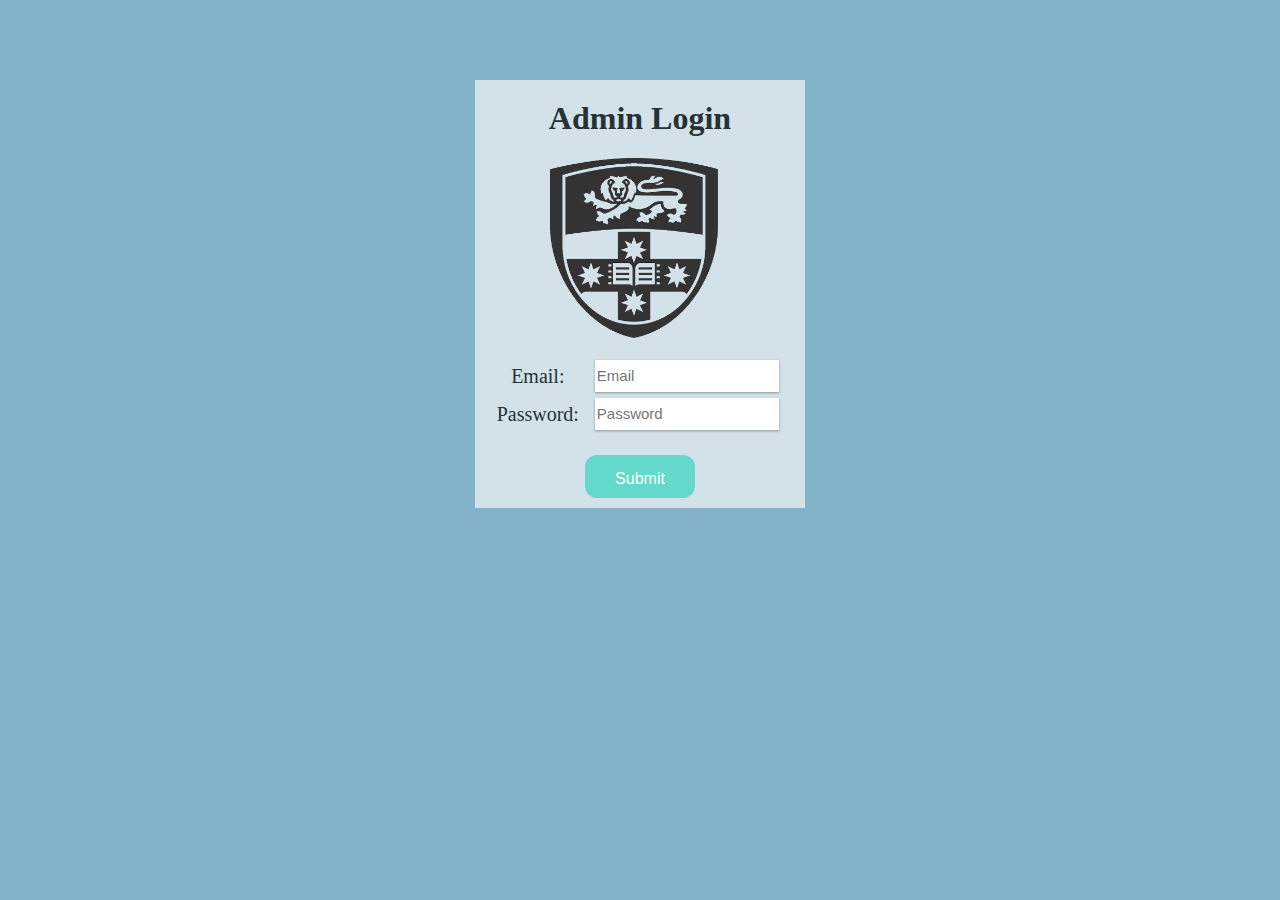
<file: html/admin.html>
<!DOCTYPE html>
<html lang="en">
<head>
    <meta charset="UTF-8">
    <title>Admin Panel</title>
    <link href="../css/global.css" rel="stylesheet" type="text/css">
    <link href="../css/admin.css" rel="stylesheet" type="text/css">
    <link href="../css/footer.css" rel="stylesheet" type="text/css">
    <link href="../css/header.css" rel="stylesheet" type="text/css">
    <script>
        if (!sessionStorage.getItem('Role') || sessionStorage.getItem('Role') !== '{Role:ADMIN}'){
          window.location.href = '../html/admin_login.html';
        }
    </script>
</head>
<body>
<header>
  <button id="overlayCtrl" onclick="openLayer()" type="button">☰</button>
  <button id="logoutBtn" onclick="logOut()" type="button">Logout</button>
  <div class="site-nav-overlay">
    <nav class="nav-content">
      <h2><span class="decoration">&nbsp;&nbsp;&nbsp;&nbsp;&nbsp;&nbsp;&nbsp;&nbsp;&nbsp;&nbsp;&nbsp;&nbsp;&nbsp;&nbsp;&nbsp;&nbsp;&nbsp;&nbsp;&nbsp;&nbsp;&nbsp;&nbsp;&nbsp;&nbsp;&nbsp;&nbsp;&nbsp;&nbsp;&nbsp;</span>UniToi<span
              class="decoration">&nbsp;&nbsp;&nbsp;&nbsp;&nbsp;&nbsp;&nbsp;&nbsp;&nbsp;&nbsp;&nbsp;&nbsp;&nbsp;&nbsp;&nbsp;&nbsp;&nbsp;&nbsp;&nbsp;&nbsp;&nbsp;&nbsp;&nbsp;&nbsp;&nbsp;&nbsp;&nbsp;&nbsp;&nbsp;</span>
      </h2>
      <ul class="nav-categories">
        <li class="nav-category"><a class="link" href="../html/index.html">Home</a></li>
        <li class="nav-category"><a class="link" href="../html/admin.html">Admin Panel</a></li>
        <li class="nav-category"><a class="link" href="../html/Userprofile.html">My Profile</a></li>
        <li class="nav-category"><a class="link" href="../html/tutorial.html">Helpdesk</a></li>
        <li class="nav-category"><a class="link" href="../html/Aboutus.html">About Us</a></li>
      </ul>
      <hr>
      <div>
        <input class="search-box" id="search" type="text">
        <label class="search-box-label" for="search"><img alt="searchButton" role="button"
                                                          src="../img/icon/searchIcon.png" width="30px" onclick="goSearch()"></label>
      </div>
    </nav>
  </div>
</header>
<div id="wrapper">
  <h1 class="title">
    <span class="span1">UniToi:</span>
    <span class="span2">Quick.</span>
    <span class="span3">Accurate.</span>
    <span class="span4">Private.</span>
    <span class="span5">Secure.</span>
  </h1>
  <div class="container">
    <div class="item">
      <h1>Admin Menu</h1>
      <hr>
      <div class="sidebar">
        <ul>
          <li id="toiManage-tag"><a href="#">Toilet Manage</a></li>
          <li id="service-tag"><a href="#">Service Requests</a></li>
          <li id="password-tag"><a href="#">Change Password</a></li>
        </ul>
      </div>
    </div>
    <div class="item-stretch">
      <h1>Admin Panel</h1>
      <hr>
<!--      CHANGE PASSWORD-->
      <div class="admin-default">
        <h3>Welcome, Admin!</h3>
      </div>

      <div class="admin_credential">
        <form action="#" id="loginForm" method="post">
          <table>
            <tr>
              <td class="right"><label for="oldPwd" class="inputLabel">Old Password: </label></td>
              <td><input id="oldPwd" placeholder="Old Password" type="password"/></td>
            </tr>
            <tr></tr>
            <tr>
              <td class="right"><label for="pwd" class="inputLabel">New Password: </label></td>
              <td><input id="pwd" placeholder="New Password" type="password"/></td>
            </tr>
            <tr></tr>

            <tr>
              <td class="right"><label for="confirmPwd" class="inputLabel">Confirmation: </label></td>
              <td><input id="confirmPwd" placeholder="Password" type="password"/></td>
            </tr>
          </table>
          <p id="error"></p>
          <div><button class="enable pwd-btn" onclick="changePwd()" type="button">Submit</button></div>
        </form>
      </div>

<!--      TOILET MANAGEMENT-->
      <div class="admin_toilet">
        <table>
          <thead>
          <tr>
            <th>Toilet ID</th>
            <th>Toilet Name</th>
            <th>Toilet Place</th>
            <th>Enable/Disable</th>
          </tr>
          </thead>
          <tbody id="admin_toilet_table">
          <tr>
            <td>1</td>
            <td>Male Toilet 1</td>
            <td>Fisher Library</td>
            <td><button type="button" class="enable" onclick="enableBtn(0)" >Enable</button></td>
          </tr>
          <tr>
            <td>2</td>
            <td>Female Toilet 1</td>
            <td>Regiment Building</td>
            <td><button type="button" class="disable" onclick="disableBtn(0)">Disable</button></td>
          </tr>
          </tbody>
        </table>
      </div>
<!--      Service Request-->
      <div class="service-request">
        <table>
          <thead>
          <tr>
            <th>Request ID</th>
            <th>Toilet Name</th>
            <th>Request Details</th>
            <th>Handle</th>
          </tr>
          </thead>
          <tbody id="service-request-table">
          <tr>
            <td>1</td>
            <td>Male Toilet 1</td>
            <td>The washer is not working.</td>
            <td><button type="button" onclick="handleRequest(0)" class="enable">Handle</button></td>
          </tr>
          <tr>
            <td>2</td>
            <td>Female Toilet 1</td>
            <td>I cannot reach this toilet.</td>
            <td><button type="button" onclick="handleRequest(0)" class="enable">Handle</button></td>
          </tr>
          </tbody>
        </table>
      </div>
    </div>
  </div>
</div>

<footer class="site-footer">
  <div class="footer-item">
    <div class="footer-about">
      <h2 class="footer-title">About Us</h2>
      <hr>
      <p> USYD ISYS2110 Tutorial 5 Group 5. </p>
    </div>
  </div>
  <div class="footer-stretch">
    <div class="footer-link">
      <h2 class="footer-title">Useful Links</h2>
      <hr>
      <ul>
        <li><a target="_blank" href="../html/privacy_policy.html">Privacy Policy</a></li>
        <li><a target="_blank" href="../html/site_map.html">Site Map</a></li>
        <li><a href="#">GitHub</a></li>
      </ul>
    </div>

  </div>
  <div class="footer-item">
    <div class="footer-copyright">
      <h2 class="footer-title"> Copyright</h2>
      <hr>
      <p>Copyright © 2021 UniToi. All rights reserved.</p>
    </div>
  </div>

</footer>

<script src="../js/jquery-3.6.0.js"></script>
<script src="../js/md5.js"></script>
<script type="text/javascript" src="../js/admin.js"></script>
<script type="text/javascript" src="../js/header.js"></script>
</body>
</html>
</file>
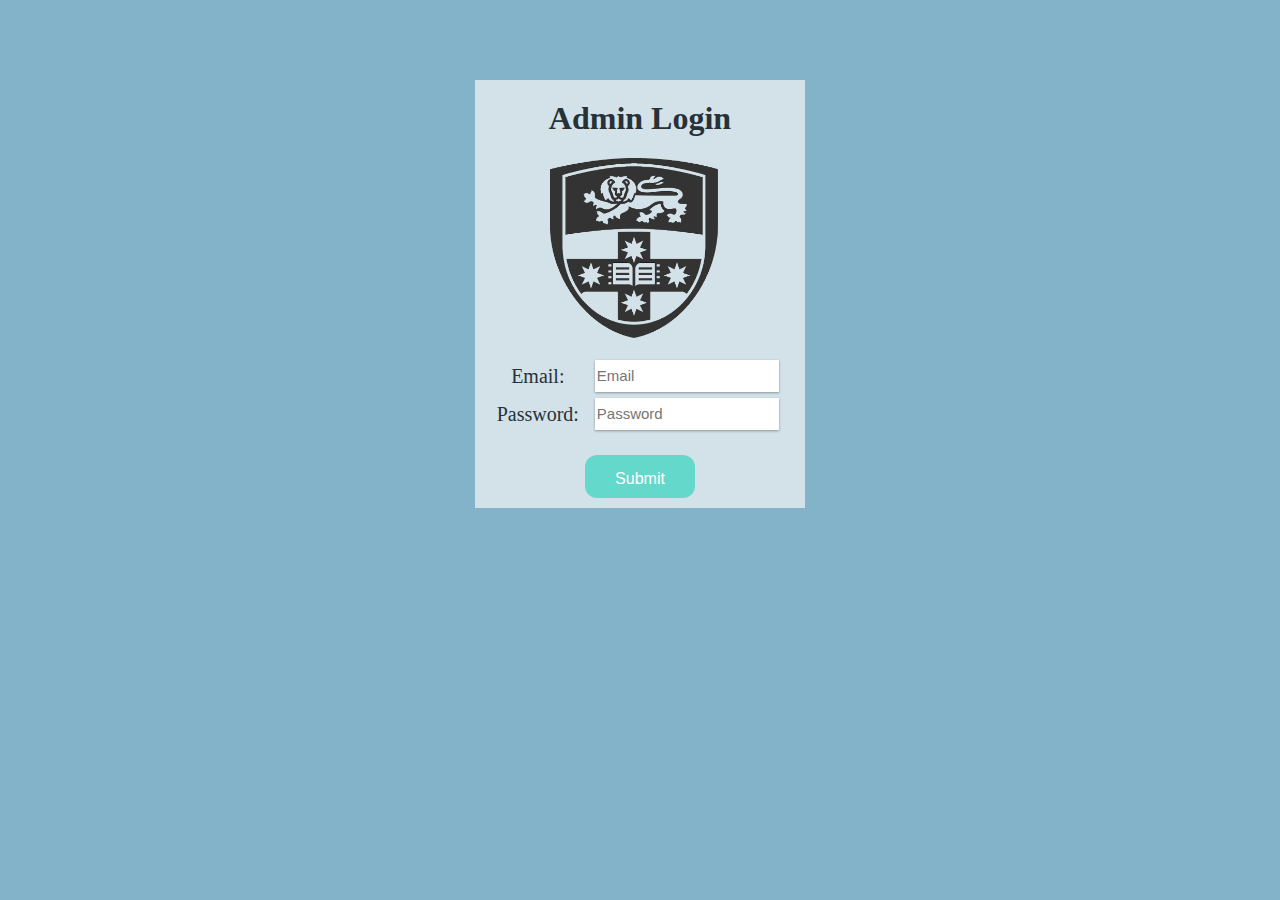
<file: html/admin_login.html>
<!DOCTYPE html>
<html lang="en">
<head>
    <meta charset="UTF-8">
    <title>Administrator Login</title>
    <link href="../css/admin_login.css" rel="stylesheet" type="text/css">
</head>
<body>
<div id="wrapper" class="center">
    <h1>Admin Login</h1>

    <div class="userAvatar">
        <img width="180px" height="180px" src="../img/logo.png" alt="admin">
    </div>

    <form action="#" id="loginForm" method="post">
        <table>
            <tr>
                <td><label for="email">Email: </label></td>
                <td><input id="email" placeholder="Email" type="email"/></td>
            </tr>
            <tr></tr>
            <tr>
                <td><label for="pwd">Password: </label></td>
                <td><input id="pwd" placeholder="Password" type="password"/></td>
            </tr>
        </table>
        <p id="error"></p>
        <div><button class="button" onclick="logIn()" type="button">Submit</button></div>
    </form>

</div>


<script src="../js/admin_login.js"></script>
<script src="../js/md5.js"></script>
</body>
</html>
</file>
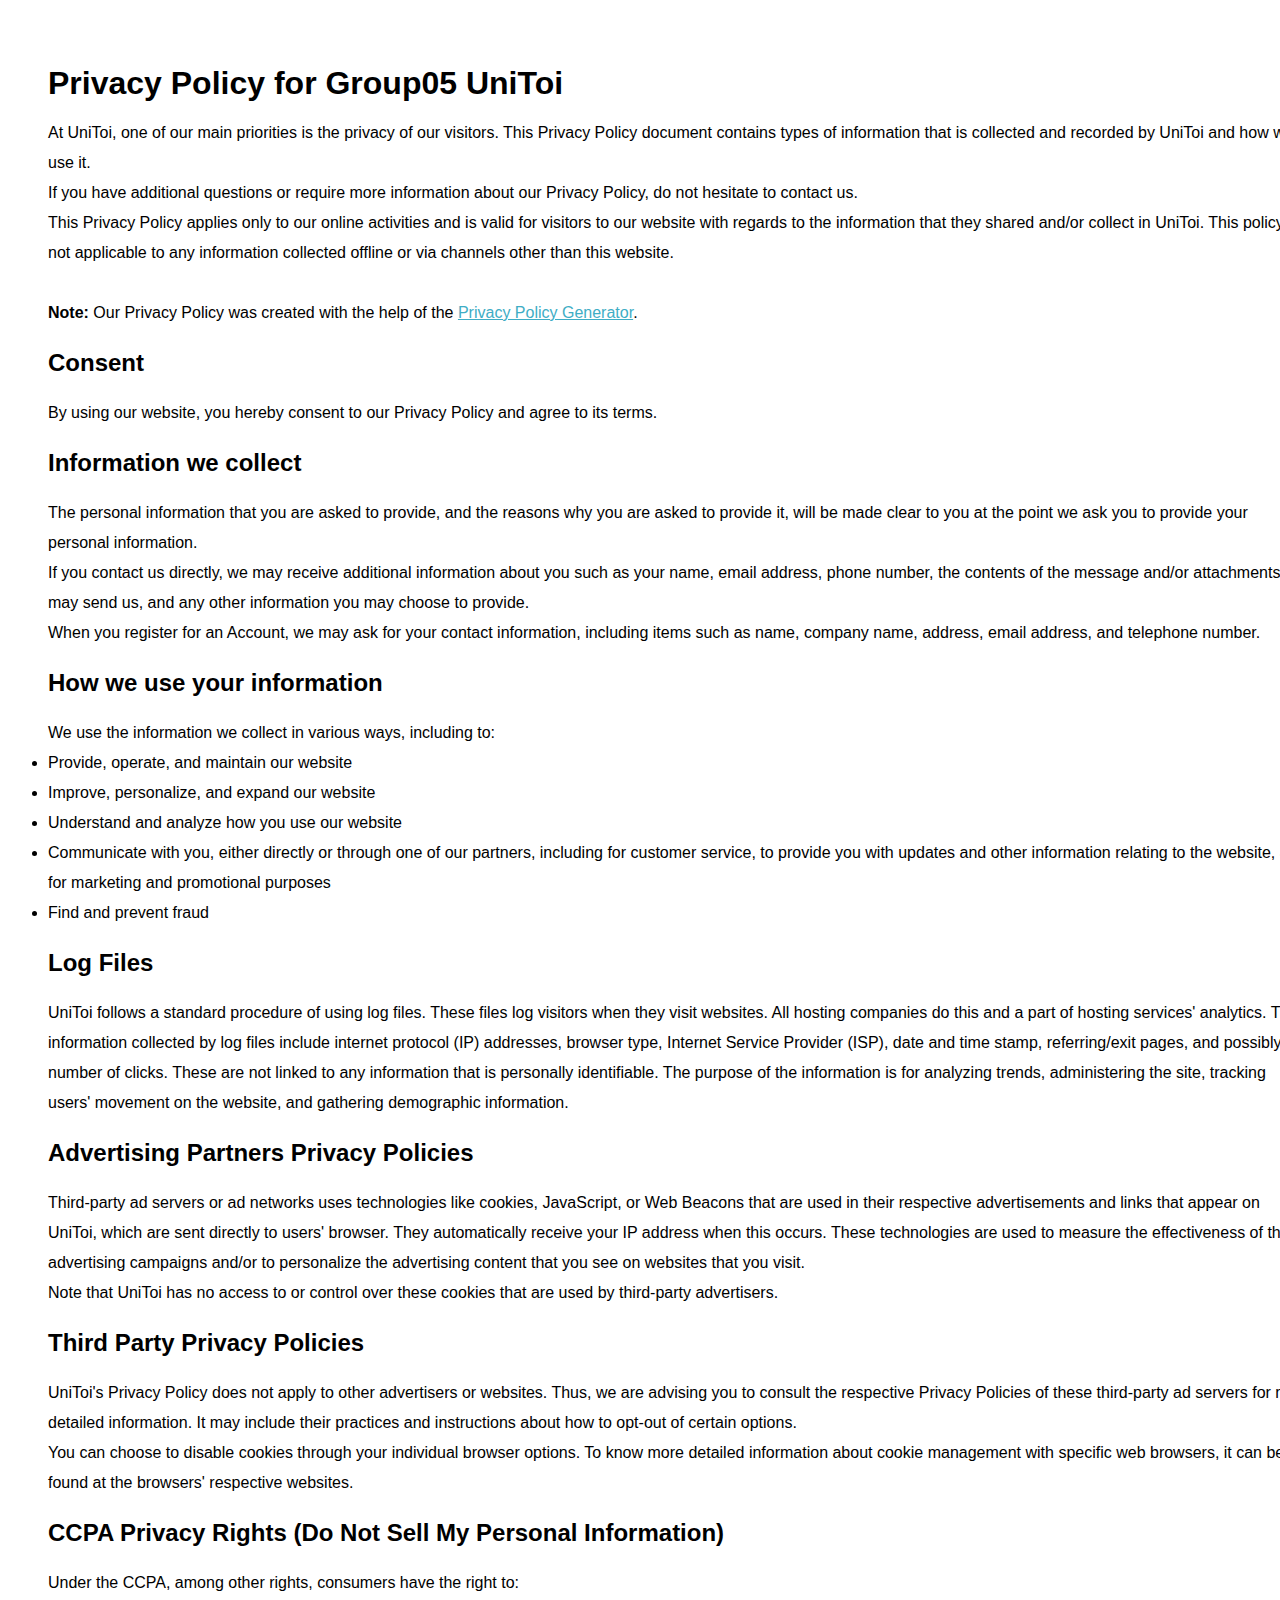
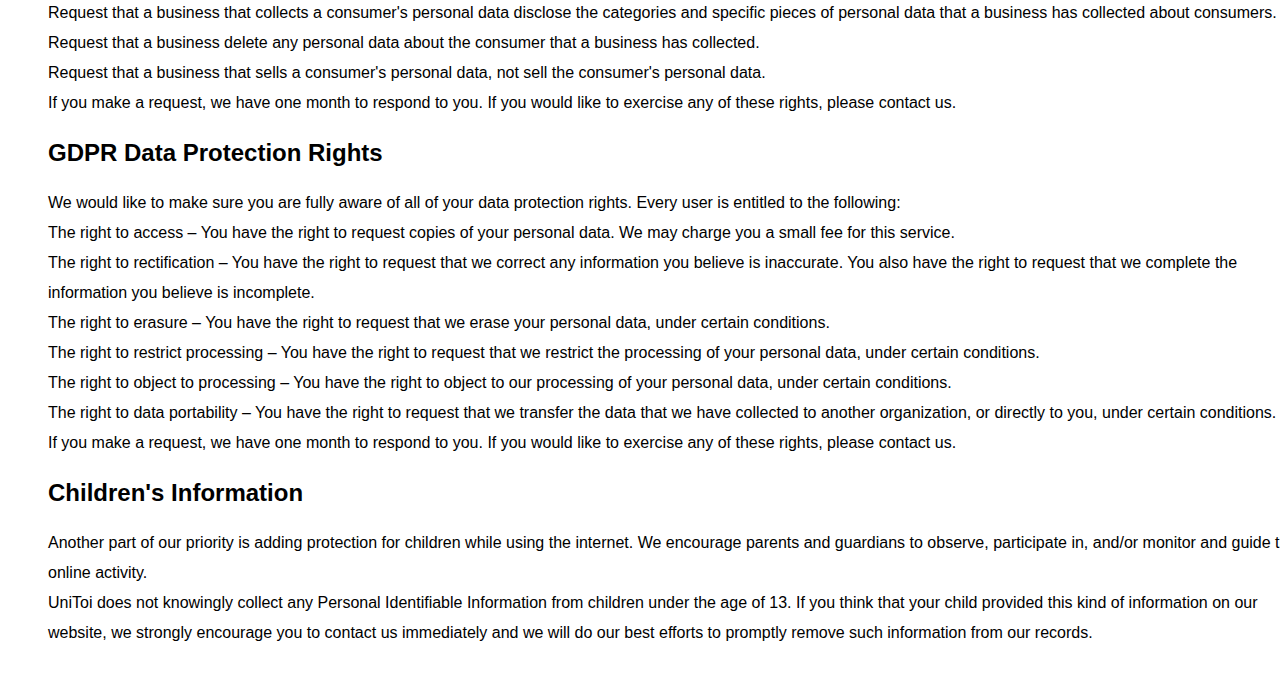
<file: html/privacy_policy.html>
<!DOCTYPE html>
<html lang="en">
<head>
    <meta charset="UTF-8">
    <title>Privacy Policy</title>
    <link href="../css/global.css" rel="stylesheet" type="text/css">
    <link href="../css/privacy_policy.css" rel="stylesheet" type="text/css">
</head>
<body>
<div id="wrapper">

<h1>Privacy Policy for Group05 UniToi</h1>

<p>At UniToi, one of our main priorities is the privacy of our visitors. This Privacy Policy document contains types of
    information that is collected and recorded by UniToi and how we use it.</p>

<p>If you have additional questions or require more information about our Privacy Policy, do not hesitate to contact
    us.</p>

<p>This Privacy Policy applies only to our online activities and is valid for visitors to our website with regards to
    the information that they shared and/or collect in UniToi. This policy is not applicable to any information
    collected offline or via channels other than this website.
</p>
    <br>
<p>
    <strong>Note: </strong>Our Privacy Policy was created with the help of the <a
            href="https://www.generateprivacypolicy.com/">Privacy Policy Generator</a>.
</p>

<h2>Consent</h2>

<p>By using our website, you hereby consent to our Privacy Policy and agree to its terms.</p>

<h2>Information we collect</h2>

<p>The personal information that you are asked to provide, and the reasons why you are asked to provide it, will be made
    clear to you at the point we ask you to provide your personal information.</p>
<p>If you contact us directly, we may receive additional information about you such as your name, email address, phone
    number, the contents of the message and/or attachments you may send us, and any other information you may choose to
    provide.</p>
<p>When you register for an Account, we may ask for your contact information, including items such as name, company
    name, address, email address, and telephone number.</p>

<h2>How we use your information</h2>

<p>We use the information we collect in various ways, including to:</p>

<ul>
    <li>Provide, operate, and maintain our website</li>
    <li>Improve, personalize, and expand our website</li>
    <li>Understand and analyze how you use our website</li>
    <li>Communicate with you, either directly or through one of our partners, including for customer service, to provide
        you with updates and other information relating to the website, and for marketing and promotional purposes
    </li>
    <li>Find and prevent fraud</li>
</ul>

<h2>Log Files</h2>

<p>UniToi follows a standard procedure of using log files. These files log visitors when they visit websites. All
    hosting companies do this and a part of hosting services' analytics. The information collected by log files include
    internet protocol (IP) addresses, browser type, Internet Service Provider (ISP), date and time stamp, referring/exit
    pages, and possibly the number of clicks. These are not linked to any information that is personally identifiable.
    The purpose of the information is for analyzing trends, administering the site, tracking users' movement on the
    website, and gathering demographic information.</p>


<h2>Advertising Partners Privacy Policies</h2>


<p>Third-party ad servers or ad networks uses technologies like cookies, JavaScript, or Web Beacons that are used in
    their respective advertisements and links that appear on UniToi, which are sent directly to users' browser. They
    automatically receive your IP address when this occurs. These technologies are used to measure the effectiveness of
    their advertising campaigns and/or to personalize the advertising content that you see on websites that you
    visit.</p>

<p>Note that UniToi has no access to or control over these cookies that are used by third-party advertisers.</p>

<h2>Third Party Privacy Policies</h2>

<p>UniToi's Privacy Policy does not apply to other advertisers or websites. Thus, we are advising you to consult the
    respective Privacy Policies of these third-party ad servers for more detailed information. It may include their
    practices and instructions about how to opt-out of certain options. </p>

<p>You can choose to disable cookies through your individual browser options. To know more detailed information about
    cookie management with specific web browsers, it can be found at the browsers' respective websites.</p>

<h2>CCPA Privacy Rights (Do Not Sell My Personal Information)</h2>

<p>Under the CCPA, among other rights, consumers have the right to:</p>
<p>Request that a business that collects a consumer's personal data disclose the categories and specific pieces of
    personal data that a business has collected about consumers.</p>
<p>Request that a business delete any personal data about the consumer that a business has collected.</p>
<p>Request that a business that sells a consumer's personal data, not sell the consumer's personal data.</p>
<p>If you make a request, we have one month to respond to you. If you would like to exercise any of these rights, please
    contact us.</p>

<h2>GDPR Data Protection Rights</h2>

<p>We would like to make sure you are fully aware of all of your data protection rights. Every user is entitled to the
    following:</p>
<p>The right to access – You have the right to request copies of your personal data. We may charge you a small fee for
    this service.</p>
<p>The right to rectification – You have the right to request that we correct any information you believe is inaccurate.
    You also have the right to request that we complete the information you believe is incomplete.</p>
<p>The right to erasure – You have the right to request that we erase your personal data, under certain conditions.</p>
<p>The right to restrict processing – You have the right to request that we restrict the processing of your personal
    data, under certain conditions.</p>
<p>The right to object to processing – You have the right to object to our processing of your personal data, under
    certain conditions.</p>
<p>The right to data portability – You have the right to request that we transfer the data that we have collected to
    another organization, or directly to you, under certain conditions.</p>
<p>If you make a request, we have one month to respond to you. If you would like to exercise any of these rights, please
    contact us.</p>

<h2>Children's Information</h2>

<p>Another part of our priority is adding protection for children while using the internet. We encourage parents and
    guardians to observe, participate in, and/or monitor and guide their online activity.</p>

<p>UniToi does not knowingly collect any Personal Identifiable Information from children under the age of 13. If you
    think that your child provided this kind of information on our website, we strongly encourage you to contact us
    immediately and we will do our best efforts to promptly remove such information from our records.</p>
</div>
</body>
</html>
</file>
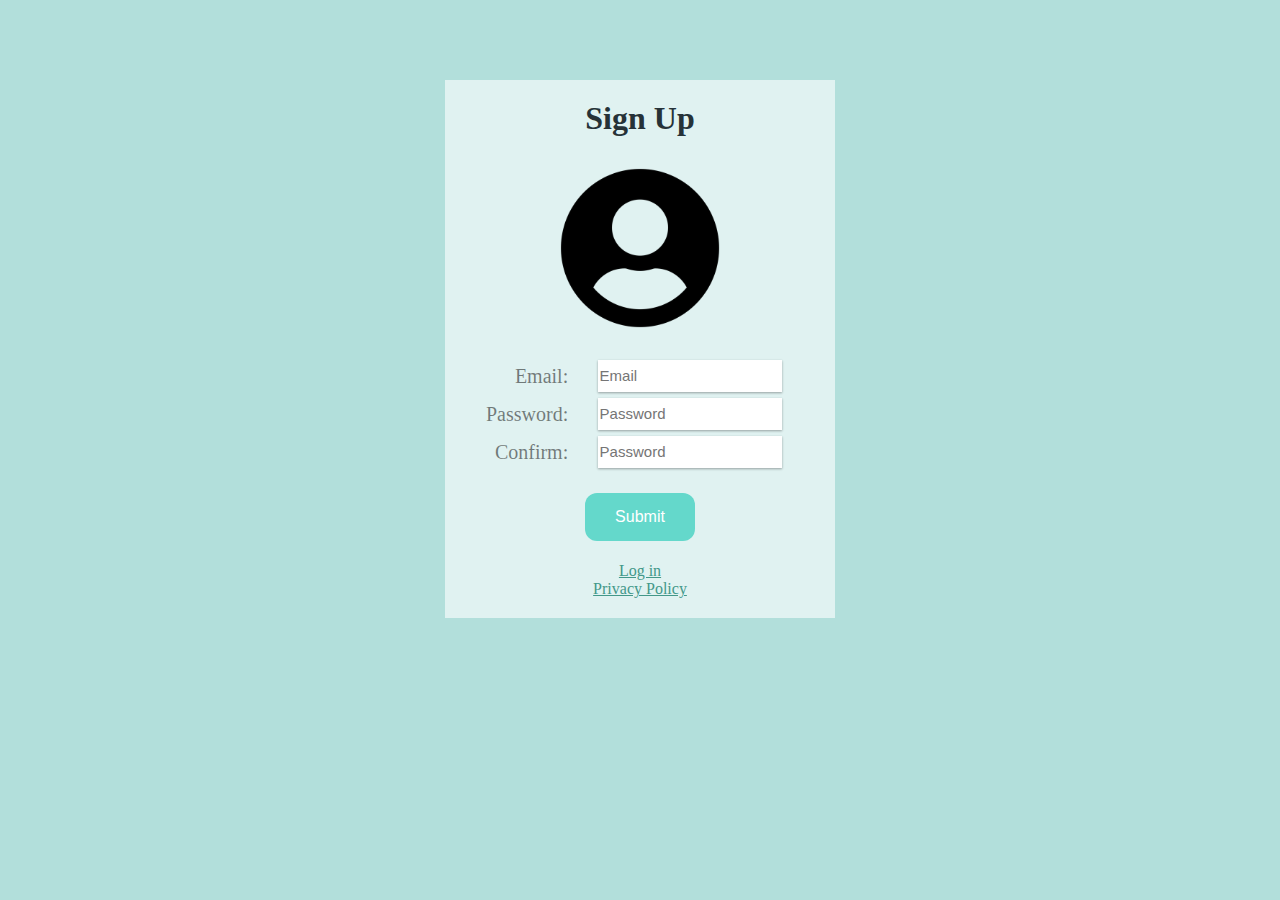
<file: html/register.html>
<!DOCTYPE html>
<html lang="en">
<head>
    <meta charset="UTF-8">
    <title>Sign Up</title>
    <link href="../css/admin_register.css" rel="stylesheet" type="text/css">
</head>
<body>
<div id="wrapper" class="center">
    <h1>Sign Up</h1>

    <div class="userAvatar">
        <img width="180px" height="180px" src="../img/adminUser.png" alt="admin">
    </div>

    <form action="#" id="loginForm" method="post">
        <table>
            <tr>
                <td class="right"><label for="email" class="inputLabel">Email: </label></td>
                <td><input id="email" placeholder="Email" type="email"/></td>
            </tr>
            <tr></tr>
            <tr>
                <td class="right"><label for="pwd" class="inputLabel">Password: </label></td>
                <td><input id="pwd" placeholder="Password" type="password"/></td>
            </tr>
            <tr></tr>

            <tr>
                <td class="right"><label for="confirmPwd" class="inputLabel">Confirm: </label></td>
                <td><input id="confirmPwd" placeholder="Password" type="password"/></td>
            </tr>
        </table>
        <p id="error"></p>
        <div><button class="button" onclick="Register()" type="button">Submit</button></div>
    </form>

    <div class="signUp">
        <a href="login.html">Log in</a>
        <br>
        <a target="_blank" href="privacy_policy.html">Privacy Policy</a>
    </div>

</div>


<script src="../js/admin_register.js"></script>
<script src="../js/md5.js"></script>
</body>
</html>
</file>
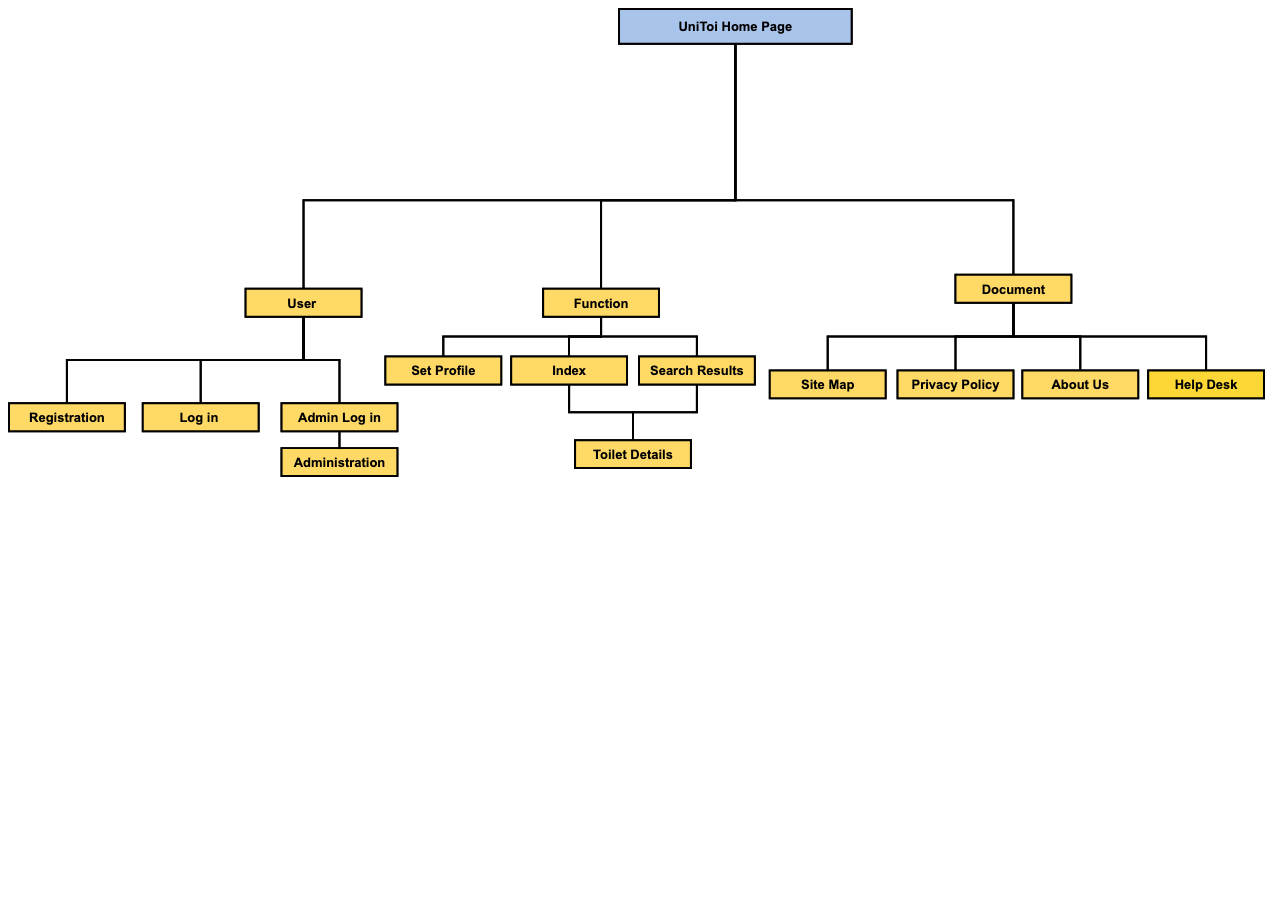
<file: html/site_map.html>
<!DOCTYPE html>
<html lang="en">
<head>
    <meta charset="UTF-8">
    <title>Site Map</title>
    <link href="../css/global.css" rel="stylesheet" type="text/css">
    <style>
        #wrapper{
            height: 100%;
            width: 1400px;
            margin: 0 auto;
        }
    </style>
</head>
<body>
<div id="wrapper">
    <img src="../img/Sitemap.png" alt="2333">
</div>
</body>
</html>
</file>
<file: css/global.css>
html, div, span, object, iframe, h2, h3, h4, h5, h6, p, blockquote, pre, a, code, del, em, img, small, strong, ol, ul, li, label, table{
    border:0;
    vertical-align:baseline;
    margin:0;
    padding:0;
    font-family: Inter,Source Sans Pro,Helvetica Neue,Arial,sans-serif;
}

a, a:hover{
    text-decoration: none;
    color:inherit;
}
</file>
<file: css/admin.css>
#wrapper{
    width: 1280px;
    max-width: 100%;
    overflow: hidden;
    margin: 0 auto;
    padding: 40px;
}

.container {
    text-align: center;
    display: flex;
}

.item {
    height: 100%;
    width: 300px;
    background-color: #343a40!important;
    color: white;
}

.item-stretch {
    margin-left: 20px;
    flex-grow: 1;
    border: 3px solid black;
    border-radius: 15px;
    color: black;
    background:rgba(245,245,245,0.7);

}

.item + .item {
    margin-left: 2%;
}


.sidebar ul{
    list-style-type: none;
}

.sidebar ul li a{
    display: block;
    height: 90px;
    width: 90%;
    text-align: center;
    vertical-align: middle;
    border-bottom: 1px solid lightgrey;
    margin: 0 auto;
    font-size:23px;
    line-height: 90px;
    padding: 10px;
}

.sidebar ul li:hover{
    background-color: #28a745;!important;
}

.sidebar ul li:active{
    background-color: #ffc107!important;
}

.admin_toilet table, .service-request table {
    table-layout: fixed;
    margin: 20px;
    border-collapse: collapse;
    border: 2px solid black;
}

.admin_toilet thead th:nth-child(1) {
    width: 10%;
}

.admin_toilet thead th:nth-child(2) {
    width: 30%;
}

.admin_toilet thead th:nth-child(3) {
    width: 30%;
}

.admin_toilet thead th:nth-child(4) {
    width: 15%;
}

.admin_toilet thead th:nth-child(4) {
    width: 15%;
}

.service-request thead th:nth-child(1) {
    width: 10%;
}

.service-request thead th:nth-child(2) {
    width: 30%;
}

.service-request thead th:nth-child(3) {
    width: 30%;
}

.service-request thead th:nth-child(4) {
    width: 15%;
}

.service-request thead th:nth-child(4) {
    width: 15%;
}

.admin_toilet th , .service-request th{
    padding-bottom: 5px;
    padding-top: 5px;
    letter-spacing: 2px;
}

.admin_toilet td, .service-request td{
    padding-bottom: 5px;
    padding-top: 5px;
    letter-spacing: 1px;
    line-height:25px;
}

.admin_toilet th, .service-request th{
    padding-bottom: 5px;
    padding-top: 5px;
}

.admin_toilet tbody td, .service-request tbody td {
    text-align: center;
}

.admin_toilet tbody tr:nth-child(odd) {
    background-color: rgba(108,117,125,0.3);
}

.service-request tbody tr:nth-child(odd) {
    background-color: rgba(108,117,125,0.3);
}

.enable {
    display: inline-block;
    font-weight: 400;
    text-align: center;
    vertical-align: middle;
    border: 1px solid transparent;
    padding:5px;
    font-size: 15px;
    line-height: 1.5;
    border-radius: 10px;
    color: #fff;
    background-color: #007bff;
}

.disable {
    display: inline-block;
    font-weight: 400;
    text-align: center;
    vertical-align: middle;
    border: 1px solid transparent;
    padding:5px;
    font-size: 15px;
    line-height: 1.5;
    border-radius: 10px;
    color: #fff;
    background-color: #28a745;
}

.enable:hover {
    cursor: pointer;
}

.disable:hover{
    cursor: pointer;
}

.modify{
    display: inline-block;
    font-weight: 400;
    text-align: center;
    vertical-align: middle;
    border: 1px solid transparent;
    padding:5px;
    font-size: 15px;
    line-height: 1.5;
    border-radius: 10px;
    color: #fff;
    background-color: #28a745;
}

.admin_credential{
    text-align:center;
    width: 340px;
    margin: 0 auto;
    margin-top: 20px;
    padding: 20px;
    border: 3px solid transparent;
    border-radius: 15px;
    background:rgba(255,255,255,0.9);
}

.admin_credential input {
    height: 30px;
    font-size: 15px;
    width: 200px;
    line-height: 50px;
    outline: none;
    border: none;
    box-shadow: 0 1px 3px rgba(0,0,0,0.12), 0 1px 2px rgba(0,0,0,0.24);
    margin-bottom: 5px;
}

.pwd-btn{
    margin-top: 10px;
    width: 100px;
}

.admin-default{
    text-align: center;
    margin-top: 140px;
}
</file>
<file: css/footer.css>
.site-footer {
    display: flex;
    color: white;
    text-align: center;
}

.footer-item {
    width: 450px;
    background-color: #314964;
    height:150px;
}

.footer-stretch {
    flex-grow: 1;
    background-color:#2b2f3c;
    height:150px;
}

.item + .item {
    margin-left: 2%;
}

.footer-copyright{
    text-align: center;
    display: inline-block;
    padding: 30px;
}

.footer-title{
    padding-bottom: 10px;
}

.footer-link{
    text-align: center;
    padding: 30px;
    padding-bottom:15px;
}

.footer-about{
    text-align: center;
    padding: 30px;
}

.footer-link ul{
    list-style: none;
}

.footer-link ul li{
    padding: 5px;
    border-left: 1px solid grey;
    display: inline-block;
}

.footer-link a:hover{
    text-decoration: underline;
    /*background-color:white;*/
    /*color:#2b2f3c;*/
}
.footer-link ul li:first-child{
    border-left: 0;
    display: inline-block;
}

.footer-about a:hover{
    text-decoration: underline;
}
</file>
<file: css/header.css>
.title{
    letter-spacing: 1.5px;
    width: 520px;
    font-family: Inter, Source Sans Pro, Helvetica Neue, sans-serif;
    font-size: 23px;
    margin: 0 auto 20px;
}

.span1{
    background-color: #2b2f3c;
    color:white;
    /*display:inline-block;*/
}

.span2{
    color:#244a53;
}

.span2:hover{
    cursor: pointer;
    color:white;
    background-color:#244a53;
}

.span3{
    color:#e8c3b9;
    /*display:inline-block;*/
}
.span3:hover{
    cursor: pointer;
    color:white;
    background-color:#e8c3b9;
}

.span4{
    color:#99bec7;
    /*display:inline-block;*/
}
.span4:hover{
    cursor: pointer;
    color:white;
    background-color:#99bec7;
}

.span5{
    color:#bf615e;
}

.span5:hover{
    cursor: pointer;
    color:white;
    background-color:#bf615e;
}

.site-nav-overlay{
    position: fixed;
    top: 0;
    left: 0;
    width: 100%;
    height: 100%;
    z-index: 200 !important;
    text-align: center;
    font-size: 40px;
    background-color: #1f4954;
    font-weight: bold;
    opacity: 0;
    color: #fff;
    pointer-events: none;
    transition: .5s ease;
    overflow: hidden;
}

#overlayCtrl{
    border-radius:50%;
    border:0;
    position: absolute;
    top: 2.7vmin;
    left: 2.8vmin;
    z-index: 300 !important;
    outline: none;
    width: 40px;
    height: 40px;
    padding: 10px;
    padding-top: 5px;
    cursor: pointer;
    background: #29aafe;
    font-weight:bold;
    color:white;
    text-align: center;
    font-size:20px;
}

#overlayCtrl:hover {
    box-shadow: 0 12px 16px 0 rgba(0,0,0,0.24), 0 17px 50px 0 rgba(0,0,0,0.19);
}

.site-nav-show{
    opacity: 1;
    pointer-events: auto;
}

.nav-categories{
    z-index: 2021;
    list-style: none;
}

.nav-content{
    padding-top: 100px;
    width: 400px;
    margin: 0 auto;
}

.link{
    display: inline-block;
    color: inherit;
    padding: 10px 20px 20px;
    letter-spacing: 1px;
}

.link:hover{
    color:#1f4954;
    background-color:white;
}

.search-box {
    height: 40px;
    font-size: 24px;
    line-height: 64px;
    outline: none;
    border: none;
    box-shadow: 0 1px 3px rgba(0,0,0,0.12), 0 1px 2px rgba(0,0,0,0.24);
}

.search-box-label{
    display: inline-block;
    vertical-align:bottom;
}

.decoration{
    padding-left: 10px;
    padding-right: 10px;
    text-decoration-line: line-through;
    font-weight: lighter;
    color: white;
}

.nav-content h2 {
    margin-bottom: 10px;
    font-size:18px;
}

#logoutBtn {
    border-radius:25px;
    border:0;
    position: absolute;
    top: 2.7vmin;
    right: 2.8vmin;
    z-index: 300 !important;
    outline: none;
    width: 100px;
    height: 40px;
    padding: 10px;
    padding-top: 5px;
    cursor: pointer;
    background: #ffc107;
    font-weight:bold;
    color:white;
    text-align: center;
    font-size:20px;
}

#logoutBtn:hover{
    background: white;
    color:#ffc107;
    border: 2px solid;
}

#serviceBtn {
    border-radius:25px;
    border:0;
    position: absolute;
    top: 2.7vmin;
    left: 46.5%;
    z-index: 300 !important;
    outline: none;
    width: 100px;
    height: 40px;
    padding: 10px;
    padding-top: 5px;
    cursor: pointer;
    background: #ffc107;
    font-weight:bold;
    color:white;
    text-align: center;
    font-size:20px;
}

#serviceBtn:hover{
    background: white;
    color:#ffc107;
    border: 2px solid;
}

.nav-content img:hover{
    cursor: pointer;
}
</file>
<file: css/admin_login.css>
table{
    /*border: 1px solid black;*/
    width: 300px;
    margin: 15px 15px;
}


td {
    font-size: 20px;
}

body{
    /*background: url("../img/usyd2.jpeg");*/
    background-color: #82b3c9;
    color: #263238;
}

.center{
    text-align:center;
    width: 330px;
    margin: 80px auto 0;
    background:rgba(245,245,245,0.7);
}

.button{
    background-color: #64d8cb;
    color: white;
    padding: 15px 30px 10px;
    margin: 6px 6px 10px;
    cursor: pointer;
    font-size: 16px;
    border: none;
    border-radius: 12px;
}

#error{
    color: red;
}

input{
    height: 30px;
    font-size: 15px;
    width: 180px;
    line-height: 50px;
    outline: none;
    border: none;
    box-shadow: 0 1px 3px rgba(0,0,0,0.12), 0 1px 2px rgba(0,0,0,0.24);
}

.button:hover{
    background-color: #1f4954;
}

#wrapper h1{
    padding-top: 20px;
}

a{
    display: block;
}

.signUp{
    padding: 0 30px 12px;
    padding-bottom: 20px;
    margin: 1px 1px 10px;
}

a:link {color:#439889;}
a:visited {color:#439889;}
a:hover {color:#b2fef7;}
a:active {color:#82e9de;}
</file>
<file: css/privacy_policy.css>
#wrapper{
    width: 1280px;
    max-width: 100%;
    overflow: hidden;
    margin: 0 auto;
    padding: 40px;
    line-height: 30px;
}

h1,h2,h3,h4{
    margin: 20px;
    margin-left: 0;
}

a{
    text-decoration: underline;
    color: #3EADC5;
}

a:hover{
    text-decoration: underline;
    color: #007bff;
}
</file>
<file: css/admin_register.css>
table{
    /*border: 1px solid gray;*/
    width: 350px;
    margin: 15px 15px;
}


td {
    font-size: 20px;
}

body{
    /*background: url("../img/usyd.jpeg");*/
    background-color: #b2dfdb;
    color: #263238;
}

.center{
    text-align:center;
    width: 390px;
    margin: 80px auto 0;
    /*background:rgba(245,245,245,0.5);*/
    background-color: #e0f2f1;
}

.button{
    background-color: #64d8cb;
    color: white;
    padding: 15px 30px;
    margin: 6px 6px 20px;
    cursor: pointer;
    font-size: 16px;
    border: none;
    border-radius: 12px;
}

input{
    height: 30px;
    font-size: 15px;
    width: 180px;
    line-height: 50px;
    outline: none;
    border: none;
    box-shadow: 0 1px 3px rgba(0,0,0,0.12), 0 1px 2px rgba(0,0,0,0.24);
}

.button:hover{
    background-color: #1f4954;
}

#error{
    text-align: left;
    padding-left: 20px;
    padding-right: 20px;
    color: red;
}

.right{
    text-align: right;
}

.inputLabel {
    color: rgba(0, 0, 0, 0.5);
    display: inline-block;
}

#wrapper h1{
    padding-top: 20px;
}

.signUp{
    padding: 0 30px 12px;
    padding-bottom: 20px;
    margin: 1px 1px 10px;
}


a:link {color:#439889;}
a:visited {color:#439889;}
/*a:hover {color:#b2fef7;}*/
a:active {color:#82e9de;}
</file>
